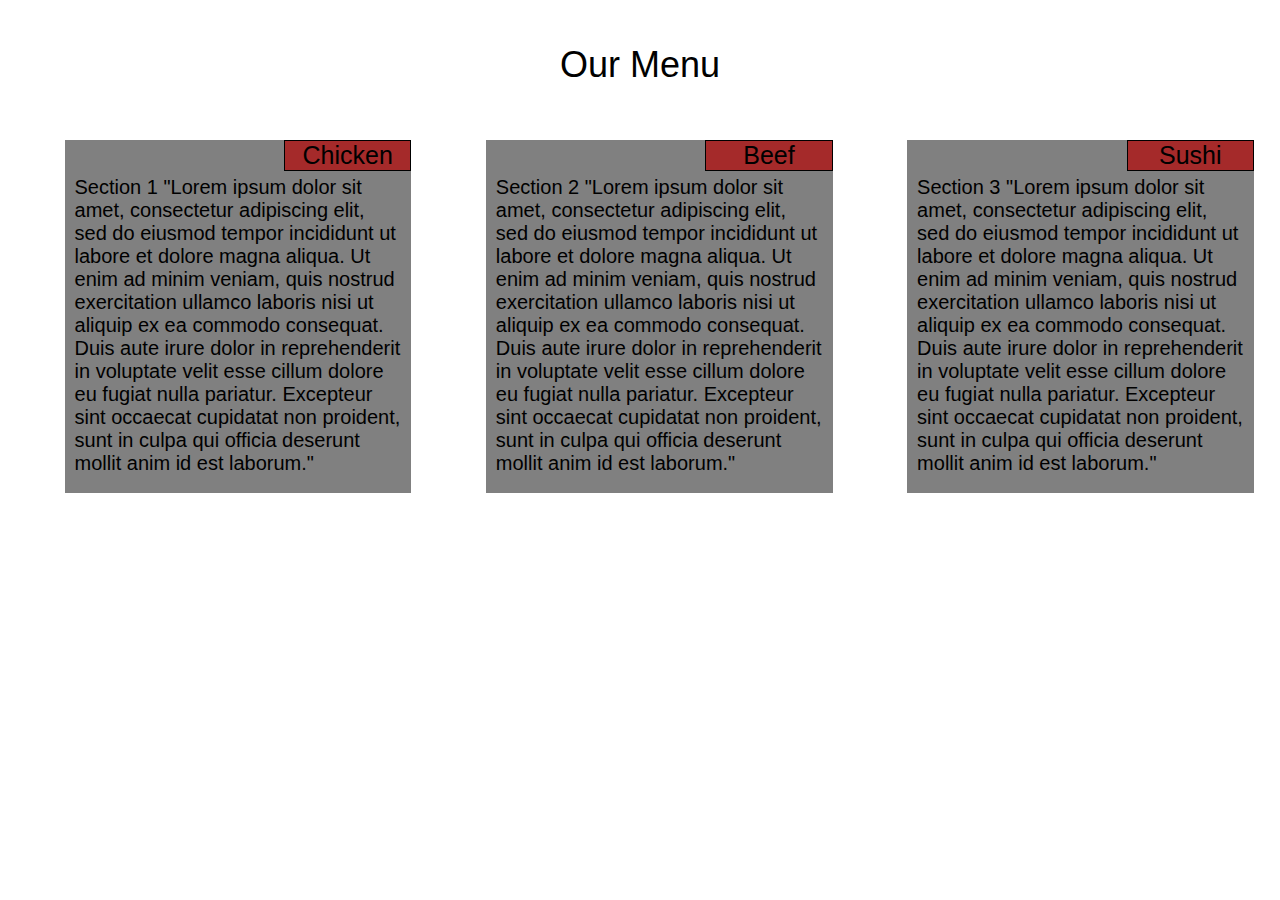
<file: mod2_solution/index.html>
<!DOCTYPE html>
<html lang="en">

<head>
    <meta charset="utf-8">
    <meta name="viewport" content="width=device-width, initial-scale=1">

    <title>Module 2 PointyBits Solution</title>
    <link rel="stylesheet" href="css/styles2.css">
</head>

<body>
    <div class="row">
        <header>Our Menu</header>
        <section class="col-desktop-4 col-tablet-6">
            <div>Chicken</div>
            <p>Section 1 "Lorem ipsum dolor sit amet, consectetur adipiscing elit, sed do eiusmod
                tempor incididunt ut labore et dolore magna aliqua. Ut enim ad minim veniam, quis nostrud exercitation
                ullamco laboris nisi ut aliquip ex ea commodo consequat.
                Duis aute irure dolor in reprehenderit in voluptate velit esse cillum dolore eu fugiat nulla pariatur.
                Excepteur sint occaecat cupidatat non proident, sunt in culpa qui officia deserunt mollit anim id est
                laborum."</p>
        </section>
        <section class="col-desktop-4 col-tablet-6">
            <div>Beef</div>
            <p>Section 2 "Lorem ipsum dolor sit amet, consectetur adipiscing elit, sed do eiusmod
                tempor incididunt ut labore et dolore magna aliqua. Ut enim ad minim veniam, quis nostrud exercitation
                ullamco laboris nisi ut aliquip ex ea commodo consequat.
                Duis aute irure dolor in reprehenderit in voluptate velit esse cillum dolore eu fugiat nulla pariatur.
                Excepteur sint occaecat cupidatat non proident, sunt in culpa qui officia deserunt mollit anim id est
                laborum."</p>
        </section>
        <section class="col-desktop-4 col-tablet-12">
            <div>Sushi</div>
            <p>Section 3 "Lorem ipsum dolor sit amet, consectetur adipiscing elit, sed do eiusmod tempor
                incididunt ut labore et dolore magna aliqua. Ut enim ad minim veniam, quis nostrud exercitation ullamco
                laboris nisi ut aliquip ex ea commodo consequat.
                Duis aute irure dolor in reprehenderit in voluptate velit esse cillum dolore eu fugiat nulla pariatur.
                Excepteur sint occaecat cupidatat non proident, sunt in culpa qui officia deserunt mollit anim id est
                laborum."</p>
        </section>
    </div>
</body>

</html>

<!-- p,br,hr   paragraph, line break, horizontal rule-->
<!-- properties, id="x" -->
<!-- div span, block inline -->
<!-- header, nav, section, article, aside, footer ... recall h1 h2, sizing but not styling!-->
<!-- Lists ul and ol-->
<!-- anchor a is both flow and inline, internal links? -->
<!-- img tag, look for source, relative or absolute, href-->
</file>
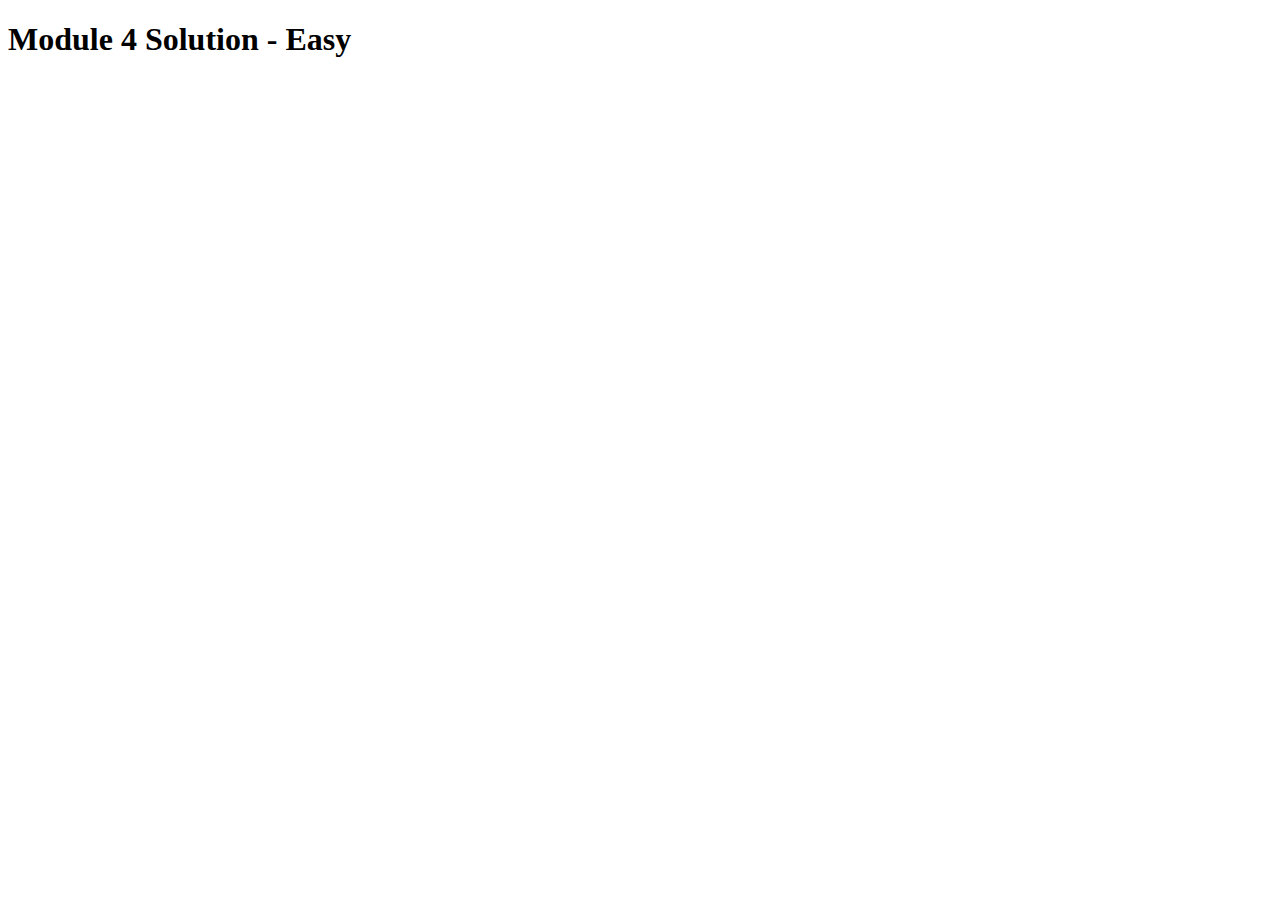
<file: mod4_solution/index.html>
<!DOCTYPE html>
<html>

<head>
    <meta charset='utf-8'>
    <title>Pointy Bits MOD 4 Solution</title>
    <meta name='viewport' content='width=device-width, initial-scale=1'>
    <script src="SpeakHello.js"></script>
    <script src="SpeakGoodBye.js"></script>
    <script src='script.js'></script>

</head>

<body>
    <h1>Module 4 Solution - Easy</h1>
</body>

</html>

<!--
    Summary: In this assignment, you are going to loop over an array of names 
    and print out either a hello or goodbye to that name to the browser console. 
    If the name starts with a letter j or J, you are to print out Goodbye JSomeName. 
    If the name starts with any other letter, you are to print out Hello SomeName.

However, in order to do that printing you will have to use 2 externally provided 
libraries whose code is not 100% ready to be used. Using the things we've learned 
in this module, your job will be to fix the code in those libraries.
-->

<!-- 
    script.js is basically already written for us in Easy Mode
    IIFE wrapping the other two scripts
    exposing the functions globally to "window" 
-->
</file>
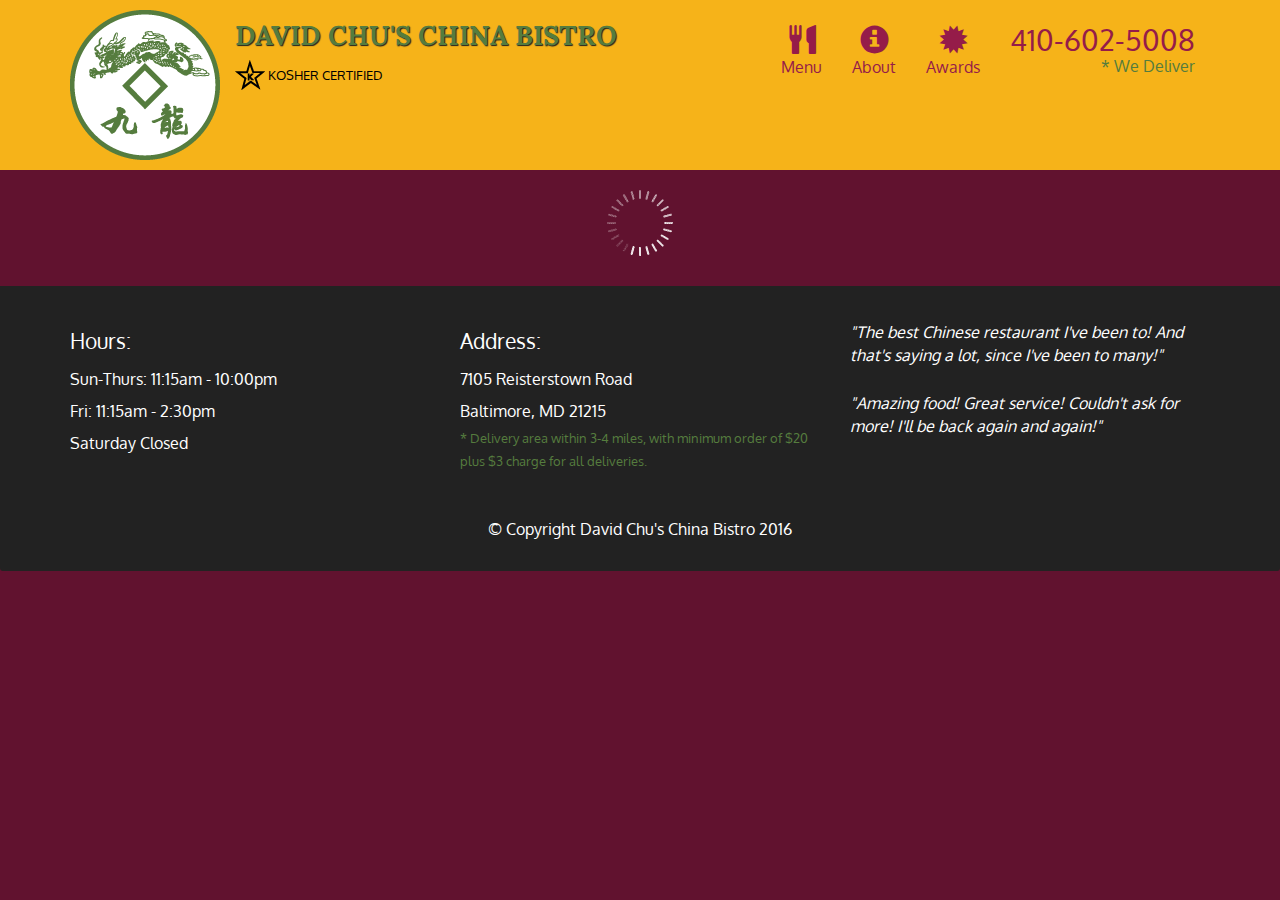
<file: mod5_solution/index.html>
<!doctype html>
<html lang="en">
  <head>
    <meta charset="utf-8">
    <meta http-equiv="X-UA-Compatible" content="IE=edge">
    <meta name="viewport" content="width=device-width, initial-scale=1">
    <title>David Chu's China Bistro</title>
    <link rel="stylesheet" href="css/bootstrap.min.css">
    <link rel="stylesheet" href="css/styles.css">
    <link href='https://fonts.googleapis.com/css?family=Oxygen:400,300,700' rel='stylesheet' type='text/css'>
    <link href='https://fonts.googleapis.com/css?family=Lora' rel='stylesheet' type='text/css'>
  </head>
<body>
  <header>
    <nav id="header-nav" class="navbar navbar-default">
      <div class="container">
        <div class="navbar-header">
          <a href="index.html" class="pull-left visible-md visible-lg">
            <div id="logo-img" alt="Logo image"></div>
          </a>

          <div class="navbar-brand">
            <a href="index.html"><h1>David Chu's China Bistro</h1></a>
            <p>
              <img src="images/star-k-logo.png" alt="Kosher certification">
              <span>Kosher Certified</span>
            </p>
          </div>

          <button id="navbarToggle" type="button" class="navbar-toggle collapsed" data-toggle="collapse" data-target="#collapsable-nav" aria-expanded="false">
            <span class="sr-only">Toggle navigation</span>
            <span class="icon-bar"></span>
            <span class="icon-bar"></span>
            <span class="icon-bar"></span>
          </button>
        </div>
        
        <div id="collapsable-nav" class="collapse navbar-collapse">
           <ul id="nav-list" class="nav navbar-nav navbar-right">
            <li id="navHomeButton" class="visible-xs active">
              <a href="index.html">
                <span class="glyphicon glyphicon-home"></span> Home</a>
            </li>
            <li id="navMenuButton">
              <a href="#" onclick="$dc.loadMenuCategories();">
                <span class="glyphicon glyphicon-cutlery"></span><br class="hidden-xs"> Menu</a>
            </li>
            <li>
              <a href="#">
                <span class="glyphicon glyphicon-info-sign"></span><br class="hidden-xs"> About</a>
            </li>
            <li>
              <a href="#">
                <span class="glyphicon glyphicon-certificate"></span><br class="hidden-xs"> Awards</a>
            </li>
            <li id="phone" class="hidden-xs">
              <a href="tel:410-602-5008">
                <span>410-602-5008</span></a><div>* We Deliver</div>
            </li>
          </ul><!-- #nav-list -->
        </div><!-- .collapse .navbar-collapse -->
      </div><!-- .container -->
    </nav><!-- #header-nav -->
  </header>

  <div id="call-btn" class="visible-xs">
    <a class="btn" href="tel:410-602-5008">
    <span class="glyphicon glyphicon-earphone"></span>
    410-602-5008
    </a>
  </div>
  <div id="xs-deliver" class="text-center visible-xs">* We Deliver</div>

  <div id="main-content" class="container"></div>

  <footer class="panel-footer">
    <div class="container">
      <div class="row">
        <section id="hours" class="col-sm-4">
          <span>Hours:</span><br>
          Sun-Thurs: 11:15am - 10:00pm<br>
          Fri: 11:15am - 2:30pm<br>
          Saturday Closed
          <hr class="visible-xs">
        </section>
        <section id="address" class="col-sm-4">
          <span>Address:</span><br>
          7105 Reisterstown Road<br>
          Baltimore, MD 21215
          <p>* Delivery area within 3-4 miles, with minimum order of $20 plus $3 charge for all deliveries.</p>
          <hr class="visible-xs">
        </section>
        <section id="testimonials" class="col-sm-4">
          <p>"The best Chinese restaurant I've been to! And that's saying a lot, since I've been to many!"</p>
          <p>"Amazing food! Great service! Couldn't ask for more! I'll be back again and again!"</p>
        </section>
      </div>
      <div class="text-center">&copy; Copyright David Chu's China Bistro 2016</div>
    </div>
  </footer>

  <!-- jQuery (Bootstrap JS plugins depend on it) -->
  <script src="js/jquery-2.1.4.min.js"></script>
  <script src="js/bootstrap.min.js"></script>
  <script src="js/ajax-utils.js"></script>
  <script src="js/script.js"></script>
</body>
</html>
</file>
<file: mod2_solution/css/styles2.css>
/* Element selectors */

* {
  box-sizing: border-box;
  font-family: Verdana, Geneva, Tahoma, sans-serif;
}

body {
  background-color: white;
}

div {
  background-color: white;
}

header {
  background-color: white;
  color: black;
  font-size: 36px;
  text-align: center;
  padding: 36px;
}

.row {
  width: 100%;
}

p {
  /*border: 1px solid black;*/
  background-color: gray;
  width: 90%;
  height: auto;
  /*margin-right: auto;*/
  margin-top: auto;
  margin-left: auto;
  padding-top: 36px;
  padding-bottom: 18px;
  padding-left: 10px;
  padding-right: 10px;
  color: black;
}

section > div {
  border: 1px solid black;
  width: 33%;
  float: right;
  position: relative;
  text-align: center;
  font-size: 125%;
  background-color: brown;
}

section {
  background-color: white;
  color: black;
  font-size: 20px;
  float: left;
  /*margin: 10px;*/
  padding: 18px;
}

/* Class Selectors .class {} */

/* ID- Selectors #name{} */

/* @Media queries */

/*Desktop*/
@media (min-width: 992px) {
  .col-desktop-1,
  .col-desktop-2,
  .col-desktop-3,
  .col-desktop-4,
  .col-desktop-5,
  .col-desktop-6,
  .col-desktop-7,
  .col-desktop-8,
  .col-desktop-9,
  .col-desktop-10,
  .col-desktop-11,
  .col-desktop-12 {
    float: left;
    /*border: 1px solid green;*/
  }
  .col-desktop-2 {
    width: 16.66%;
    margin: auto;
  }
  .col-desktop-3 {
    width: 25%;
    margin: auto;
  }
  .col-desktop-4 {
    width: 33.33%;
    margin: auto;
  }
}

/*Tablet*/
@media (min-width: 768px) and (max-width: 991px) {
  .col-tablet-1,
  .col-tablet-2,
  .col-tablet-3,
  .col-tablet-4,
  .col-tablet-5,
  .col-tablet-6,
  .col-tablet-7,
  .col-tablet-8,
  .col-tablet-9,
  .col-tablet-10,
  .col-tablet-11,
  .col-tablet-12 {
    float: left;
    /*border: 1px solid green;*/
  }
  .col-tablet-3 {
    width: 25%;
    margin: auto;
  }
  .col-tablet-6 {
    width: 50%;
    margin: auto;
  }
  .col-tablet-12 {
    width: 100%;
    margin: auto;
  }
}

/*Mobile*/
@media (max-width: 767px) {
  /*is this necessary?*/
}

/*_____________________________________________________________________________
/* Semi colons not required, can all be on same line, but bad style so use the colons and newlines 
/* Can group them too!
    div, .blue { color: blue; } -> both divs and items of class 'blue' will be colored blue!
    
    Element WITH Class selector
        p.big{font-size: 20px;} -> Every p that has class big. no spaces  p(dot)big, or "paragraph of class b"
    
    Child Selector  
        article > p {color:blue;} -> p's that are direct children of <article> tag. 
    
    Descendant Selector
        article p {color:blue;}  -> space, no comma,  any p descendant of <article> selector.


    NOTE! Not limited to element selectors, can be paired with class and ID selectors as well
        examples: .colored p{color:blue;} -> every p that is inside (at any level) element of class = "colored"
        examples: article > .colored {color:blue;} -> every class "colored" that's a direct child of <article> is blue


/* origin precendenace, merge when no conflict (see dev tools, elements, styles), inheritance, DOM Tree, children inherit property of element.
/* Specificity, style, ID, class, pseudo-class, attribute, # of elements ... see Week 2 Notes Pt.2 for examples
/* If in need of an override, !important, disregards specificity, avoid using it though

/* Property
    font-family: "serif/sanserif"
    color: #hexadec or fixed constants
    font-style: specifies italics, normal
    font-weight: normal to bold, can use numbers for varying boldness, bold is predefined keyword
    font-size: 24px; given in pixels, default is around 16. 
    text-transform: capitalize, lowercase, all kinds of things go here
    text-align: center, justify, left, right

    relative sizing
    font-size: 120%; percent scaling
    style="font-size: 2em;" relative sizing

    typically apply font scaling to the "most parent tag"

    background-color: blue;
    background-image: url("abc.png") -> url relative to the way the css file is served
    background-repeat : 
    background-position: horizontal value, vertical value

    can combine with spaces, same line, no commas, just spaces and attribute flags such as "no-repeat" "right" "center" "blue"

/* Box model
    padding, border, margins, content (lecture 19)
    
    padding is default, you can style the body such that margin, padding, set to 0, or Xpx from a cardinal direction.

    box-sizing:border-box; -> standard though in most frameworks
    box-sizing: content-box; -> default, that's where sizing can mess us up since we're influencing the content box rather than the whole.

    but because box-sizing is a property of every html element, though not inherited, we can't just put it in the "body" tag styling...
    so we use 

    * -> star selector, goes and selects every element, and applies the css properties to them, seems like a preprocessor type deal where
        it stuffs itself in every element styling. Use it to make sweeping changes, to defaults and all...

    Margins collapse vertically, append horizontally. 

/* Floating
    float:right;
        1. ements move up, floats are out of Document flow (DOM)
        2. Second element moves up to original spot
    
    section{clear:left;} -> section element announcing nothing should float to the left
    clear: both (for example see Lecture 21)


/*Positioning 
    p {position:relative;} edges like an anchor for future offsets "from top" "from left", even though offset, original space is occupied

    p{
        position: absolute -> yoinks it out of document flow
        bottom: 10px -> once yoinked, following elements basically ignore its existence and slide in
        right: 10px;
    }

    recap:  
    moving a relative element, holds an "anchor" in the document flow
    moving an absolute element, yanks it out of flow


/*Media Queries -> allow you to group styles together and target them to devices based on criteria like resolution
    @media (max-width: 767px){ -> media feature (resolves to true or false)
        max-width
        min-width
        orientation
        screen
        print (all media queries, first 2 most common, and most relevant for us)

    can be combined with 'and' or ',' [logical or]  see lecture 23 for example*/
</file>
<file: mod5_solution/css/styles.css>
body {
  font-size: 16px;
  color: #fff;
  background-color: #61122f;
  font-family: 'Oxygen', sans-serif;
}

/** HEADER **/
#header-nav {
  background-color: #f6b319;
  border-radius: 0;
  border: 0;
}

#logo-img {
  background: url('../images/restaurant-logo_large.png') no-repeat;
  width: 150px;
  height: 150px;
  margin: 10px 15px 10px 0;
}

.navbar-brand {
  padding-top: 25px;
}
.navbar-brand h1 { /* Restaurant name */
  font-family: 'Lora', serif;
  color: #557c3e;
  font-size: 1.5em;
  text-transform: uppercase;
  font-weight: bold;
  text-shadow: 1px 1px 1px #222;
  margin-top: 0;
  margin-bottom: 0;
  line-height: .75;
}
.navbar-brand a:hover, .navbar-brand a:focus {
  text-decoration: none;
}
.navbar-brand p { /* Kosher cert */
  color: #000;
  text-transform: uppercase;
  font-size: .7em;
  margin-top: 15px;
}
.navbar-brand p span { /* Star-K */
  vertical-align: middle;
}

#nav-list {
  margin-top: 10px;
}
#nav-list a {
  color: #951C49;
  text-align: center;
}
#nav-list a:hover {
  background: #E7E7E7;
}
#nav-list a span {
  font-size: 1.8em;
}

#phone {
  margin-top: 5px;
}
#phone a { /* Phone number */
  text-align: right;
  padding-bottom: 0;
}
#phone div { /* We Deliver */
  color: #557c3e;
  text-align: right;
  padding-right: 15px;
}

.navbar-header button.navbar-toggle, .navbar-header .icon-bar {
  border: 1px solid #61122f;
}
.navbar-header button.navbar-toggle {
  clear: both;
  margin-top: -30px;
}
/* END HEADER */

/* FOOTER */
.panel-footer {
  margin-top: 30px;
  padding-top: 35px;
  padding-bottom: 30px;
  background-color: #222;
  border-top: 0;
}
.panel-footer div.row {
  margin-bottom: 35px;
}
#hours, #address {
  line-height: 2;
}
#hours > span, #address > span {
  font-size: 1.3em;
}
#address p {
  color: #557c3e;
  font-size: .8em;
  line-height: 1.8;
}
#testimonials {
  font-style: italic;
}
#testimonials p:nth-child(2) {
  margin-top: 25px;
}
/* END FOOTER */



/* HOME PAGE */
.container .jumbotron {
  box-shadow: 0 0 50px #3F0C1F;
  border: 2px solid #3F0C1F;
}

#menu-tile, #specials-tile, #map-tile {
  height: 250px;
  width: 100%;
  margin-bottom: 15px;
  position: relative;
  border: 2px solid #3F0C1F;
  overflow: hidden;
}
#menu-tile:hover, #specials-tile:hover, #map-tile:hover {
  box-shadow: 0 1px 5px 1px #cccccc;
}
#menu-tile {
  background: url('../images/menu-tile.jpg') no-repeat;
  background-position: center;
}
#specials-tile {
  background: url('../images/specials-tile.jpg') no-repeat;
  background-position: center;
}
#menu-tile span, #specials-tile span, #map-tile span {
  position: absolute;
  bottom: 0;
  right: 0;
  width: 100%;
  text-align: center;
  font-size: 1.6em;
  text-transform: uppercase;
  background-color: #000;
  color: #fff;
  opacity: .8;
}
/* END HOME PAGE */

/* MENU CATEGORIES PAGE */
.category-tile { 
  position: relative;
  border: 2px solid #3F0C1F;
  overflow: hidden;
  width: 200px;
  height: 200px;
  margin: 0 auto 15px;
}
.category-tile span {
  position: absolute;
  bottom: 0;
  right: 0;
  width: 100%;
  text-align: center;
  font-size: 1.2em;
  text-transform: uppercase;
  background-color: #000;
  color: #fff;
  opacity: .8;
}
.category-tile:hover {
  box-shadow: 0 1px 5px 1px #cccccc;
}

#menu-categories-title + div {
  margin-bottom: 50px;
}
/* END MENU CATEGORIES PAGE */

/* SINGLE CATEGORY PAGE */
.menu-item-tile {
  margin-bottom: 25px;
}
.menu-item-tile hr {
  width: 80%;
}
.menu-item-tile .menu-item-price {
  font-size: 1.1em;
  text-align: right;
  margin-top: -15px;
  margin-right: -15px;
}
.menu-item-tile .menu-item-price span {
  font-size: .6em;
}
.menu-item-photo {
  position: relative;
  border: 2px solid #3F0C1F; 
  overflow: hidden;
  padding: 0;
  margin-right: -15px;
  margin-left: auto;
  margin-bottom: 20px;
  max-width: 250px;
}
.menu-item-photo div {
  position: absolute;
  bottom: 0;
  right: 0;
  width: 80px;
  background-color: #557c3e;
  text-align: center;
}
.menu-item-description {
  padding-right: 30px;
}
h3.menu-item-title {
  margin: 0 0 10px;
}
.menu-item-details {
  font-size: .9em;
  font-style: italic;
}
/* END SINGLE CATEGORY PAGE */


/********** Large devices only **********/
@media (min-width: 1200px) {
  .container .jumbotron {
    background: url('../images/jumbotron_1200.jpg') no-repeat;
    height: 675px;
  }
}

/********** Medium devices only **********/
@media (min-width: 992px) and (max-width: 1199px) {
  /* Header */
  #logo-img {
    background: url('../images/restaurant-logo_medium.png') no-repeat;
    width: 100px;
    height: 100px;
    margin: 5px 5px 5px 0;
  }
  /* End Header */

  /* Home Page */
  .container .jumbotron {
    background: url('../images/jumbotron_992.jpg') no-repeat;
    height: 558px;
  }
  /* End Home Page */
}

/********** Small devices only **********/
@media (min-width: 768px) and (max-width: 991px) {
  /* Home Page */
  .container .jumbotron {
    background: url('../images/jumbotron_768.jpg') no-repeat;
    height: 432px;
  }
  /* End Home Page */
}

/********** Extra small devices only **********/
@media (max-width: 767px) {
  /* Header */
  .navbar-brand {
    padding-top: 10px;
    height: 80px;
  }
  .navbar-brand h1 { /* Restaurant name */
    padding-top: 10px;
    font-size: 5vw; /* 1vw = 1% of viewport width */
  }
  .navbar-brand p { /* Kosher cert */
    font-size: .6em;
    margin-top: 12px;
  }
  .navbar-brand p img { /* Star-K */
    height: 20px;
  }

  #collapsable-nav a { /* Collapsed nav menu text */
    font-size: 1.2em;
  }
  #collapsable-nav a span { /* Collapsed nav menu glyph */
    font-size: 1em;
    margin-right: 5px;
  }

  #call-btn > a {
    font-size: 1.5em;
    display: block;
    margin: 0 20px;
    padding: 10px;
    border: 2px solid #fff;
    background-color: #f6b319;
    color: #951c49;
  }
  #xs-deliver {
    margin-top: 5px;
    font-size: .7em;
    letter-spacing: .1em;
    text-transform: uppercase;
  }
  /* End Header */

  /* Footer */
  .panel-footer section {
    margin-bottom: 30px;
    text-align: center;
  }
  .panel-footer section:nth-child(3) {
    margin-bottom: 0; /* margin already exists on the whole row */
  }
  .panel-footer section hr {
    width: 50%;
  }
  /* End Footer */

  /* Home Page */
  .container .jumbotron {
    margin-top: 30px;
    padding: 0;
  }
  #menu-tile, #specials-tile {
    width: 360px;
    margin: 0 auto 15px;
  }

  .menu-item-photo {
    margin-right: auto;
  }
  .menu-item-tile .menu-item-price {
    text-align: center;
  }
  .menu-item-description {
    text-align: center;;
  }
}


/********** Super extra small devices Only :-) (e.g., iPhone 4) **********/
@media (max-width: 479px) {
  /* Header */
  .navbar-brand h1 { /* Restaurant name */
    padding-top: 5px;
    font-size: 6vw;
  }
  /* End Header */
  
  /* Home page */
  #menu-tile, #specials-tile {
    width: 280px;
    margin: 0 auto 15px;
  }

  .col-xxs-12 {
    position: relative;
    min-height: 1px;
    padding-right: 15px;
    padding-left: 15px;
    float: left;
    width: 100%;
  }
}
</file>
